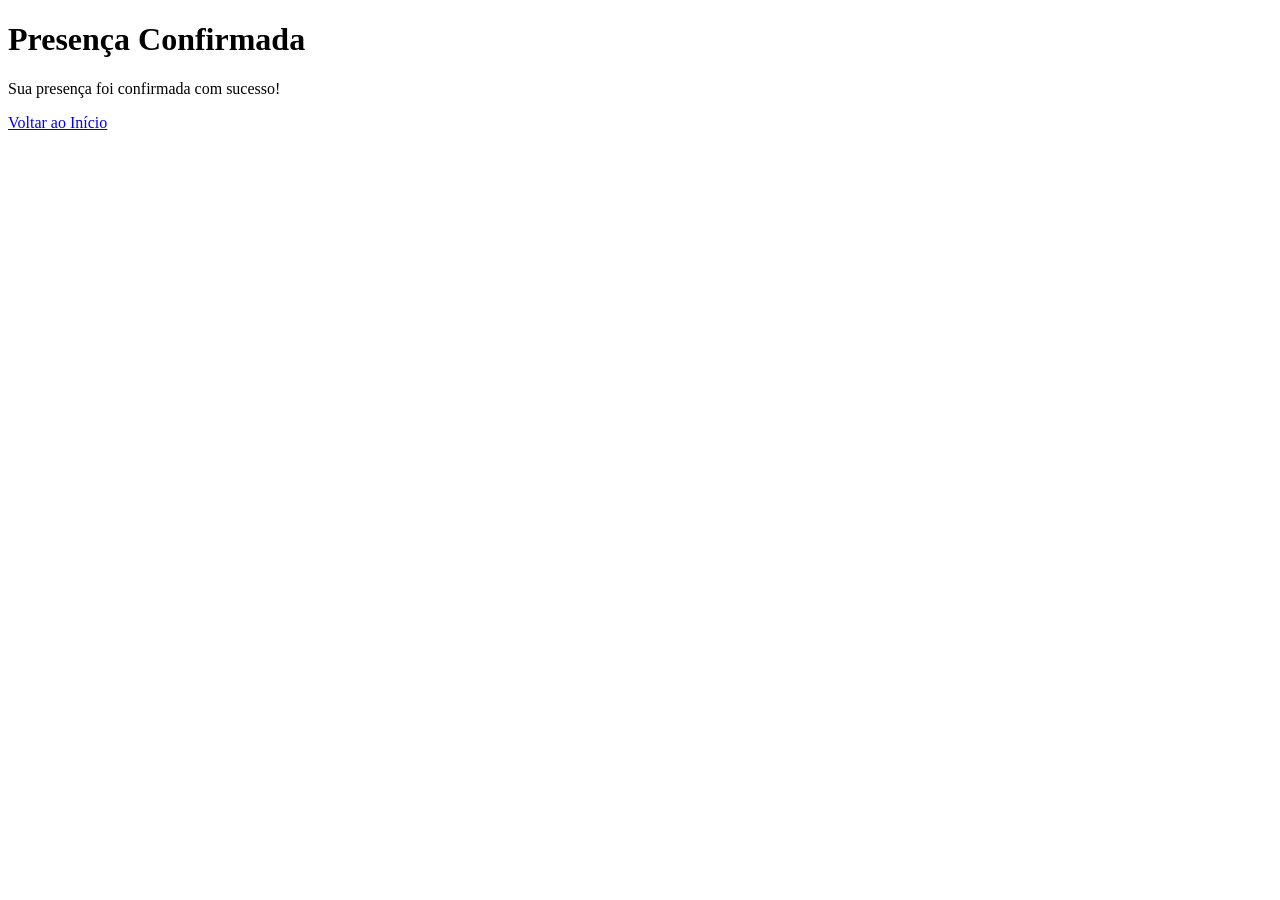
<file: TCC/templates/attendance_confirmed.html>
<!DOCTYPE html>
<html lang="pt-br">
<head>
    <meta charset="UTF-8">
    <title>Presença Confirmada - ISEPAM</title>
</head>
<body>
    <h1>Presença Confirmada</h1>
    <p>Sua presença foi confirmada com sucesso!</p>
    <a href="{% url 'home' %}">Voltar ao Início</a>
</body>
</html>
</file>
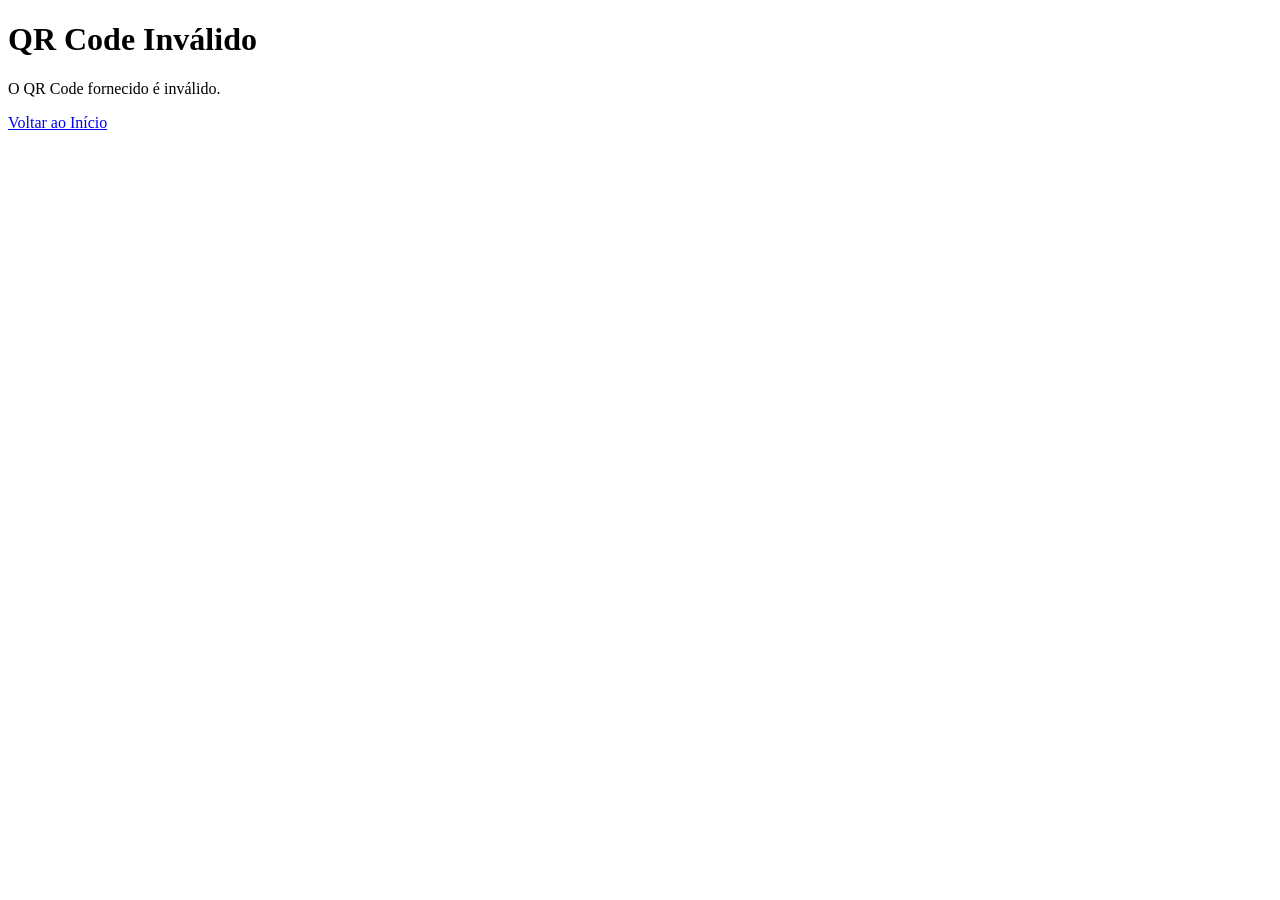
<file: TCC/templates/invalid_qr.html>
<!DOCTYPE html>
<html lang="pt-br">
<head>
    <meta charset="UTF-8">
    <title>QR Code Inválido - ISEPAM</title>
</head>
<body>
    <h1>QR Code Inválido</h1>
    <p>O QR Code fornecido é inválido.</p>
    <a href="{% url 'home' %}">Voltar ao Início</a>
</body>
</html>
</file>
